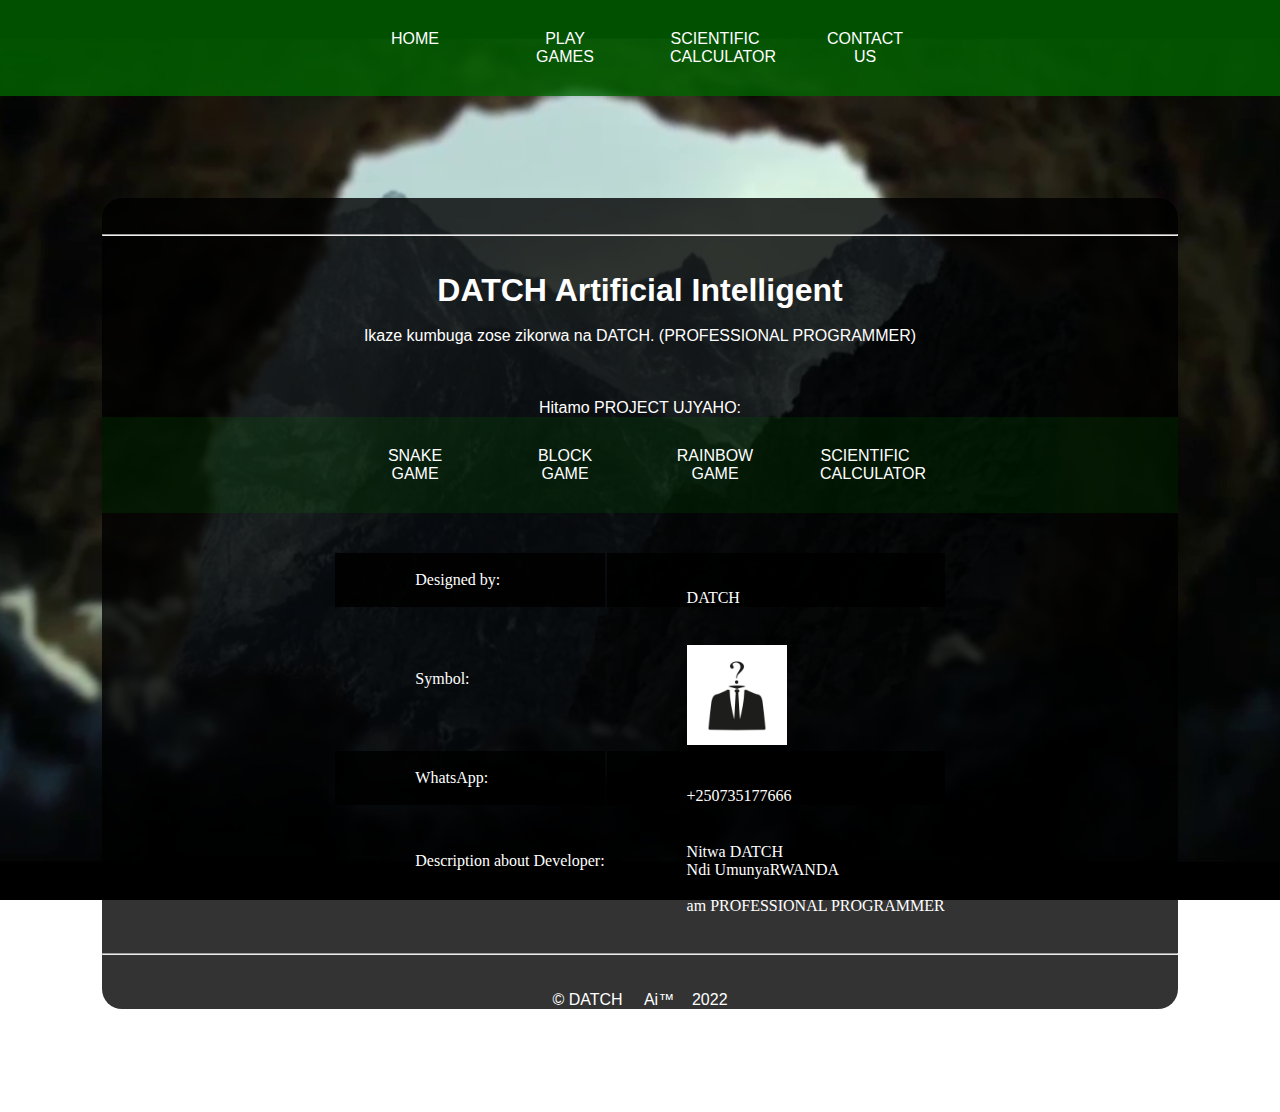
<file: index.html>
<!DOCTYPE html>
<html>
<head>
	<title>DATCH - Ai</title>
	<link rel="stylesheet" type="text/css" href="style.css">
</head>
<body>
<center>
  <div class="menu-bar">
    <ul>
      <li class="active"><a href="index.html">HOME</a></li>
      <li><a href="#">PLAY GAMES</a>
        <div class="sub-menu-1">

          <ul>
            <li><a href="snake.html">SNAKE GAME</a></li>
            <li class="hover-me"><a href="#">OTHER GAMES</a>
              <div class="sub-menu-2">
                <ul>
                    <li><a href="block.html">BLOCK GAME</a></li>


                </ul>
              </div>
              </li>
            <li><a href="rainbow.html">RAINBOW GAME</a></li>
            </ul>
          </div>

      </li>
      <li><a href="calculator.html">SCIENTIFIC CALCULATOR</a></li>
      <li><a href="contact-us.html">CONTACT US</a></li>
    </ul></div>
  <div class="home_contents">
    <br>
    <br><hr><br><br>

<h1>DATCH Artificial Intelligent</h1><br>
<p>Ikaze kumbuga zose zikorwa na DATCH. (PROFESSIONAL PROGRAMMER)</p>
<br><br><br>
Hitamo PROJECT UJYAHO:<br>


<div class="menu-bar" style="background: rgba(0,100,0,0.2);">
  <ul>
    <li><a href="snake.html">SNAKE GAME</a></li>
    <li><a href="block.html">BLOCK GAME</a></li>
    <li><a href="rainbow.html">RAINBOW GAME</a></li>
    <li><a href="calculator.html">SCIENTIFIC CALCULATOR</a></li>
  </ul></div>


<br><br>
    <table>
      <tr>
        <td></td>
        <td></td>
        </tr>
      <tr>
        <td>Designed by: </td>
        <td><br><br>DATCH</td>
        </tr>

        <tr>
          <td>Symbol: </td>
          <td><br><br><img src="me.jpg" width="100" height="100"></td>
          </tr>
          <tr>
            <td>WhatsApp:</td>
            <td><br><br>+250735177666</td>
            </tr>
            <tr>
              <td>Description about Developer:</td>
              <td><br><br>Nitwa DATCH<br>Ndi UmunyaRWANDA

              <br><br>am PROFESSIONAL PROGRAMMER</td>
              </tr>

        </table>


    <br><br><hr><br><br>
                  &copy; DATCH  &nbsp;&nbsp;&nbsp; Ai&trade;&nbsp;&nbsp;&nbsp; 2022
      </div>
    </center>
    </body>
    </html>
</file>
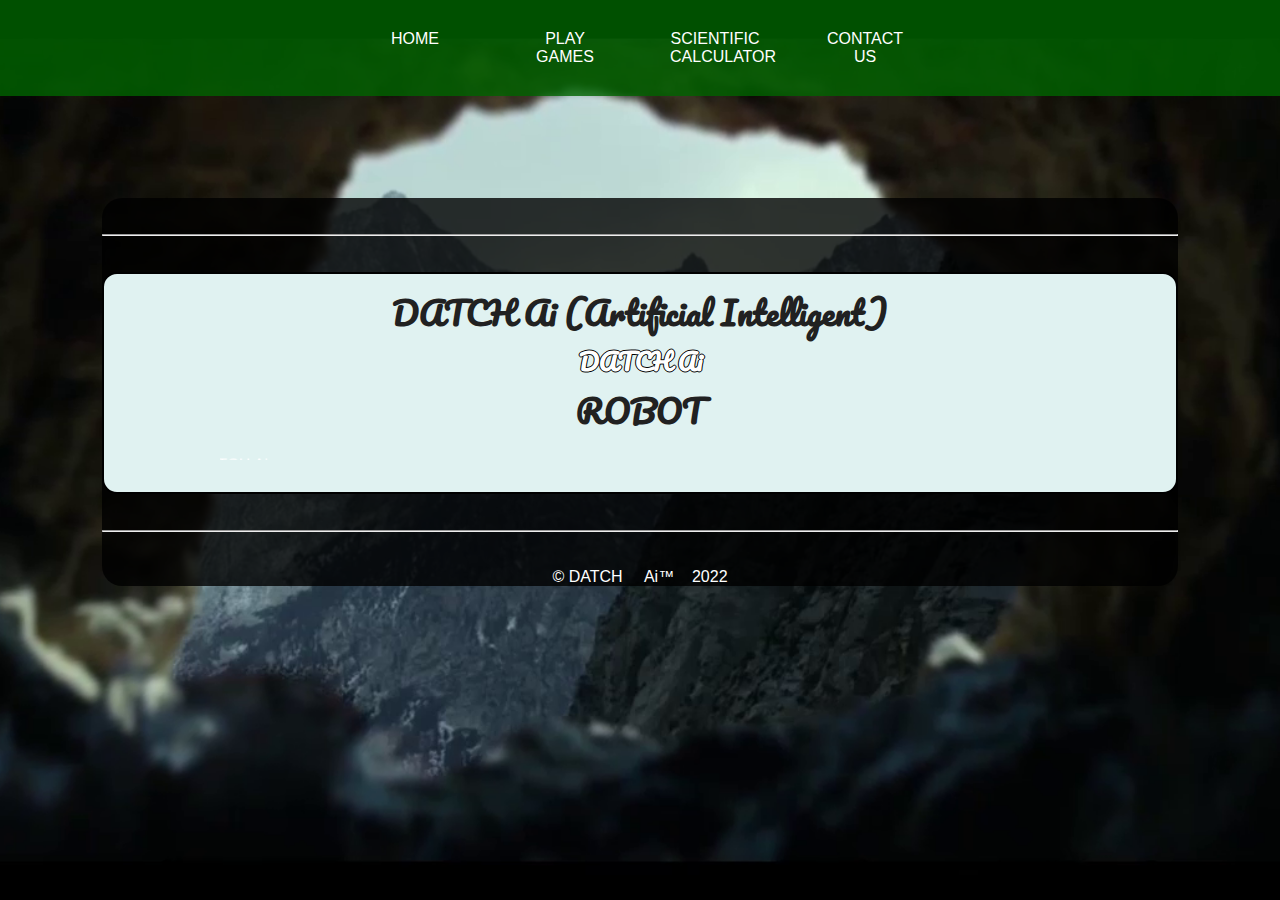
<file: rainbow.html>
<!DOCTYPE html>
<html>
<head>
	<title>DATCH - Ai</title>
	<link rel="stylesheet" type="text/css" href="style2.css">

  <STYLE type="text/css">
  @import url(https://fonts.googleapis.com/css?family=Pacifico);
  @import url('https://fonts.googleapis.com/css?family=Anton');

  h1,h2{
    text-align:center;
  }

  h1{
    color:rgba(100, 50, 255, .8);
    font-family: 'Pacifico', cursive;
    color:#212121;
  }
  .rainbow {

     /* Font options */
    font-family: 'Pacifico', cursive;
    text-shadow: -1px 0 black, 0 1px black, 1px 0 black, 0 -1px black;

     /* Chrome, Safari, Opera */
    -webkit-animation: rainbow 3s infinite;

    /* Internet Explorer */
    -ms-animation: rainbow 3s infinite;

    /* Standar Syntax */
    animation: rainbow 3s infinite;
  }

  /* Chrome, Safari, Opera */
  @-webkit-keyframes rainbow{
    0%{color: orange;}
    10%{color: purple;}
  	20%{color: red;}
  	40%{color: yellow;}
  	60%{color: green;}
  	100%{color: blue;}
  	100%{color: orange;}
  }

  /* Internet Explorer */
  @-ms-keyframes rainbow{
    0%{color: orange;}
    10%{color: purple;}
  	20%{color: red;}
  	40%{color: yellow;}
  	60%{color: green;}
  	100%{color: blue;}
  	100%{color: orange;}
  }

  /* Standar Syntax */
  @keyframes rainbow{
    0%{color: orange;}
    10%{color: purple;}
  	20%{color: red;}
  	40%{color: yellow;}
  	60%{color: green;}
  	100%{color: blue;}
  	100%{color: orange;}
  }

  body{
    background-color:#607D8B;
  }

  .container{
    background-color:#E0F2F1;
    padding:10px;
    border:2px solid black;
    border-radius:15px;
  }
  </style>
</head>
<body>
<center>
  <div class="menu-bar">
    <ul>
      <li class="active"><a href="index.html">HOME</a></li>
      <li><a href="#">PLAY GAMES</a>
        <div class="sub-menu-1">

          <ul>
            <li><a href="snake.html">SNAKE GAME</a></li>
            <li class="hover-me"><a href="#">OTHER GAMES</a>
              <div class="sub-menu-2">
                <ul>
                    <li><a href="block.html">BLOCK GAME</a></li>


                </ul>
              </div>
              </li>
            <li><a href="rainbow.html">RAINBOW GAME</a></li>
            </ul>
          </div>

      </li>
      <li><a href="calculator.html">SCIENTIFIC CALCULATOR</a></li>
      <li><a href="contact-us.html">CONTACT US</a></li>
    </ul></div>
  <div class="home_contents">
    <br>
    <br><hr><br><br>








<div class="container">
  <h1>DATCH Ai (Artificial Intelligent)</h1>

<h2 class="rainbow">DATCH Ai</h2>
<h1>ROBOT</h1>
<P><marquee behaviour="alternate" direction="up" width="80%"><marquee direction="right" behaviour="alternate">DATCH Ai</marquee></marquee>
<br><br></div><br><br><hr><br><br>
              &copy; DATCH  &nbsp;&nbsp;&nbsp; Ai&trade;&nbsp;&nbsp;&nbsp; 2022
  </div>
</center>
</body>
</html>
</file>
<file: style.css>
*
{
  padding: 0;
  margin: 0;
  box-sizing: border-box;
}
body{
  background: url("1.png");
  background-size: cover;
  background-position: center;
  color: #fff;
  font-family: sans-serif;
  background-attachment: fixed;

}
.menu-bar{
  background: rgba(0, 100, 0, 0.8);
  text-align: center;
}
.menu-bar ul{
  display: inline-flex;
  list-style: none;
  color: #fff;
}
.menu-bar ul li{
  width: 120px;
  margin: 15px;
  padding: 15px;
}
.menu-bar ul li a{
  text-decoration: none;
  color: #fff;
}
.menu-bar ul li:hover{
  background: #2bab0d;
  border-radius: 3px;
}
.sub-menu-1{
  display: none;
}
.menu-bar ul li:hover .sub-menu-1{
  display: block;
  position: absolute;
  background: rgb(0, 100, 0);
  margin-top: 15px;
  margin-left: -15px;
}
.menu-bar ul li:hover .sub-menu-1 ul{
  display: block;
  margin: 10px;
}
.menu-bar ul li:hover .sub-menu-1 ul li{
  width: 150px;
  padding: 10px;
  border-bottom: 1px dotted #fff;
  background: transparent;
  border-radius: 0;
  text-align: left;
}
.menu-bar ul li:hover .sub-menu-1 ul li:last-child{
  border-bottom: none;
}
.menu-bar ul li:hover .sub-menu-1 ul li a:hover{
  color: #b2ff00;
}
.sub-menu-2{
  display: none;
}
.hover-me:hover .sub-menu-2{
  position: absolute;
  display: block;
  margin-top: -40px;
  margin-left: 140px;
  background: rgb(0, 100, 0);
}
fieldset li{
  display: inline-flex;
}
.home_contents{
  margin: 8%;
  background: rgba(0, 0, 0, 0.8);
  border-radius: 20px;
}

table th{
  font-size: 20px;
}
table tr td{
  font-family: Roboto;
  padding-left: 80px;
}
table tr:nth-child(even){
  background: rgba(0, 0, 0, 0.85);
}


form {
	text-align: center;
}
form input,button{
    width: 300px;
    height: 40px;
    margin-bottom: 30px;
    border: none;
    outline: none;
    padding-left: 5px;
    box-sizing: border-box;
	font-size: 15px;
	color: rgb(24, 23, 23);
    border-radius: 10px;
}
form input{
    padding-left: 40px;
}
form i {
	position: absolute;
	left: 15px;
	color: #333;
	font-size: 17px;
	top: 2px;
}
form span {
	position: relative;
}
form ::placeholder {
    color: rgb(119, 119, 165);
    font-weight: bold;
  }
form button {
	padding-left: 0;
	background-color: #337af4;
	letter-spacing: 1px;
	font-weight: bold;
    border-radius: 15px;
}
form button:hover {
	box-shadow: 2px 2px 5px #555;
	background-color: #b511f6;
  color:white;
}
</file>
<file: style2.css>
*
{
  padding: 0;
  margin: 0;
  box-sizing: border-box;
}
body{
  background: url("1.png");
  background-size: cover;
  background-position: center;
  color: #fff;
  font-family: sans-serif;
  background-attachment: fixed;

}

.menu-bar{
  background: rgba(0, 100, 0, 0.8);
  text-align: center;
}
.menu-bar ul{
  display: inline-flex;
  list-style: none;
  color: #fff;
}
.menu-bar ul li{
  width: 120px;
  margin: 15px;
  padding: 15px;
}
.menu-bar ul li a{
  text-decoration: none;
  color: #fff;
}
.menu-bar ul li:hover{
  background: #2bab0d;
  border-radius: 3px;
}
.sub-menu-1{
  display: none;
}
.menu-bar ul li:hover .sub-menu-1{
  display: block;
  position: absolute;
  background: rgb(0, 100, 0);
  margin-top: 15px;
  margin-left: -15px;
}
.menu-bar ul li:hover .sub-menu-1 ul{
  display: block;
  margin: 10px;
}
.menu-bar ul li:hover .sub-menu-1 ul li{
  width: 150px;
  padding: 10px;
  border-bottom: 1px dotted #fff;
  background: transparent;
  border-radius: 0;
  text-align: left;
}
.menu-bar ul li:hover .sub-menu-1 ul li:last-child{
  border-bottom: none;
}
.menu-bar ul li:hover .sub-menu-1 ul li a:hover{
  color: #b2ff00;
}
.sub-menu-2{
  display: none;
}
.hover-me:hover .sub-menu-2{
  position: absolute;
  display: block;
  margin-top: -40px;
  margin-left: 140px;
  background: rgb(0, 100, 0);
}
.home_contents{
  margin: 8%;
  background: rgba(0, 0, 0, 0.8);
  border-radius: 20px;
}

button {
	padding-left: 0;
	background-color: #337af4;
	letter-spacing: 1px;
	font-weight: bold;
    border-radius: 5px;
    box-sizing: border-box;
	font-size: 15px;
	color: rgb(24, 23, 23);
  width: 100px;
  height: 35px;

}

button:hover {
	box-shadow: 2px 2px 5px #555;
	background-color: #b511f6;
  color:white;
}
</file>
